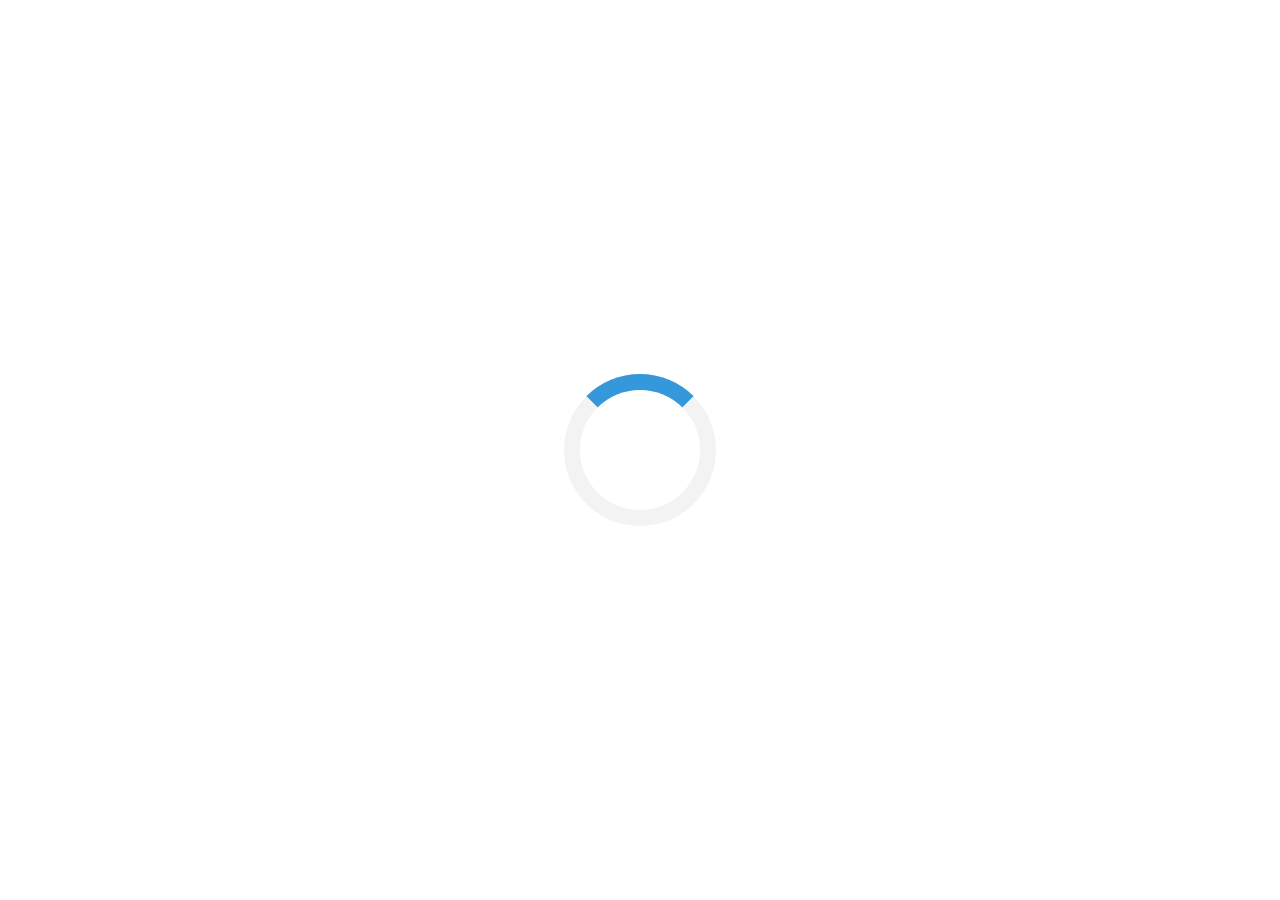
<file: index.html>
<!DOCTYPE html>
<html lang="en" dir="ltr">

<head>
  <meta charset="utf-8">
  <meta name="viewport" content="width=device-width, initial-scale=1.0">
  <title>Geca official</title>
  <link rel="stylesheet" href="styles.css">
  <link rel="stylesheet" href="https://use.fontawesome.com/releases/v5.15.3/css/all.css" integrity="sha384-SZXxX4whJ79/gErwcOYf+zWLeJdY/qpuqC4cAa9rOGUstPomtqpuNWT9wdPEn2fk" crossorigin="anonymous">
  <link href="https://cdn.jsdelivr.net/npm/bootstrap@5.0.2/dist/css/bootstrap.min.css" rel="stylesheet" integrity="sha384-EVSTQN3/azprG1Anm3QDgpJLIm9Nao0Yz1ztcQTwFspd3yD65VohhpuuCOmLASjC" crossorigin="anonymous">
</head>

<body onload="myFunction()" style="margin:0;">
  <div id="loader"></div>

<div style="display:none;" id="myDiv" class="animate-bottom">
  <nav class="navbar fixed-top navbar-expand-lg navbar-light" style="background-color:#483434;">
    <div class="container-fluid">
      <a class="navbar-brand" href="#" style="color:white;"><i class="fab fa-studiovinari"></i> Geca official</a>
      <button class="navbar-toggler" type="button" data-bs-toggle="collapse" data-bs-target="#navbarNavAltMarkup" aria-controls="navbarNavAltMarkup" aria-expanded="false" aria-label="Toggle navigation" ">
        <span class=" navbar-toggler-icon"style="color:white;"></span>
      </button>
      <div class="collapse navbar-collapse" id="navbarNavAltMarkup">
        <div class="navbar-nav">
          <a class="nav-link active" aria-current="page" href="index.html" style="color:white;">Home</a>
          <a class="nav-link" href="admission.html" style="color:white;">Admission</a>
          <a class="nav-link" href="courses.html" style="color:white;">Courses</a>
          <a class="nav-link" href="contact.html" style="color:white;">contact</a>


        </div>
      </div>
    </div>
  </nav>
  <div class="mar">
    <marquee width="100%" direction="left" height="100px">
  College is going to open on 1 Aug 2021
  </marquee>
  </div>
  <div class="first container">
    <img src="images/college-logo.png" class="img-thumbnail" alt="college photo">
    <div class="heading1">
      <div class="d-grid gap-2">
        <button class="btn btn-danger" type="button">principal's message</button>

      </div>

    </div>

<img src="images/start.png" class="img-fluid start" alt="college photo">



  </div>
  <footer>
    <div class="second">
      <div class="container">
        <div class="row">
          <div class="col">
            <div class="container">
              <p>address: <br> railway station road,<br> aurangabad</p>
            </div>
          </div>
          <div class="col">
            <div class="container app">
              <div class="d-grid gap-2 col-6 mx-auto">
                <h4>Download the app </h4>
                <button class="btn btn-dark" type="button"><i class="fab fa-google-play"></i> Google Play</button>

              </div>
            </div>
          </div>

        </div>
      </div>
    </div>
    <div class="last">
      <h5>@all rights reserved</h5>
    </div>

  </footer>

  <script>
var myVar;

function myFunction() {
  myVar = setTimeout(showPage, 3000);
}

function showPage() {
  document.getElementById("loader").style.display = "none";
  document.getElementById("myDiv").style.display = "block";
}
</script>
  <script src="https://cdn.jsdelivr.net/npm/bootstrap@5.0.2/dist/js/bootstrap.bundle.min.js" integrity="sha384-MrcW6ZMFYlzcLA8Nl+NtUVF0sA7MsXsP1UyJoMp4YLEuNSfAP+JcXn/tWtIaxVXM" crossorigin="anonymous"></script>
</body>

</html>
</file>
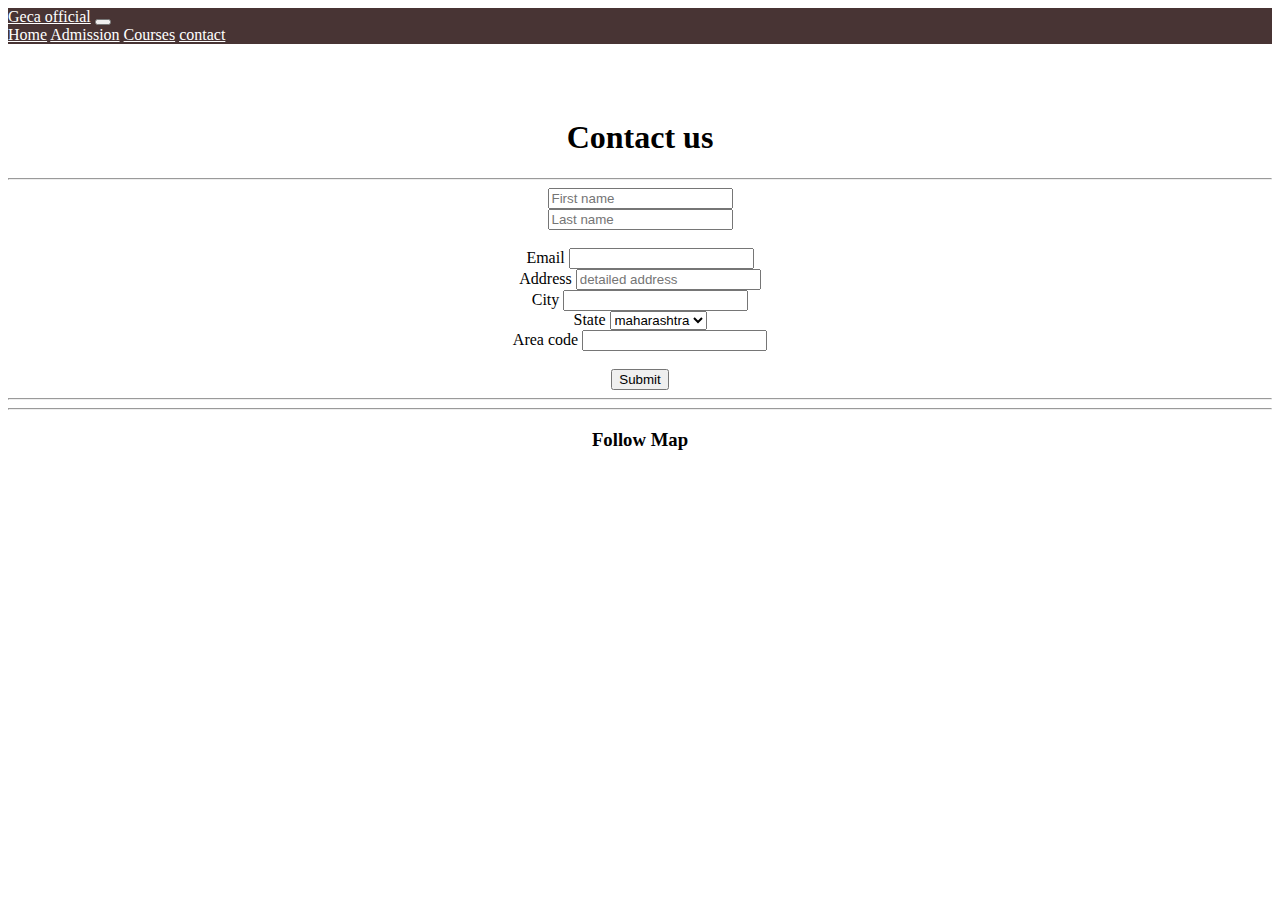
<file: contact.html>
<!DOCTYPE html>
<html lang="en" dir="ltr">
  <head>
    <meta charset="utf-8">
    <meta name="viewport" content="width=device-width, initial-scale=1.0">
    <title>contact</title>
    <link rel="stylesheet" href="styles.css">
    <link rel="stylesheet" href="https://use.fontawesome.com/releases/v5.15.3/css/all.css" integrity="sha384-SZXxX4whJ79/gErwcOYf+zWLeJdY/qpuqC4cAa9rOGUstPomtqpuNWT9wdPEn2fk" crossorigin="anonymous">
    <link href="https://cdn.jsdelivr.net/npm/bootstrap@5.0.2/dist/css/bootstrap.min.css" rel="stylesheet" integrity="sha384-EVSTQN3/azprG1Anm3QDgpJLIm9Nao0Yz1ztcQTwFspd3yD65VohhpuuCOmLASjC" crossorigin="anonymous">
  </head>
  <body>
    <nav class="navbar fixed-top navbar-expand-lg navbar-light" style="background-color:#483434;">
      <div class="container-fluid">
        <a class="navbar-brand" href="#" style="color:white;"><i class="fab fa-studiovinari"></i> Geca official</a>
        <button class="navbar-toggler" type="button" data-bs-toggle="collapse" data-bs-target="#navbarNavAltMarkup" aria-controls="navbarNavAltMarkup" aria-expanded="false" aria-label="Toggle navigation" ">
          <span class=" navbar-toggler-icon"style="color:white;"></span>
        </button>
        <div class="collapse navbar-collapse" id="navbarNavAltMarkup">
          <div class="navbar-nav">
            <a class="nav-link active" aria-current="page" href="index.html" style="color:white;">Home</a>
            <a class="nav-link" href="admission.html" style="color:white;">Admission</a>
            <a class="nav-link" href="courses.html" style="color:white;">Courses</a>
            <a class="nav-link" href="contact.html" style="color:white;">contact</a>


          </div>
        </div>
      </div>
    </nav>
    <div class="cont container">
      <br>
      <br>
      <br>
      <h1>Contact us</h1>
      <hr>
      <div class="row g-3">
  <div class="col">
    <input type="text" class="form-control" placeholder="First name" aria-label="First name">
  </div>
  <div class="col">
    <input type="text" class="form-control" placeholder="Last name" aria-label="Last name">
  </div>
</div>
<br>
<form class="row g-3">
  <div class="col-md-6">
    <label for="inputEmail4" class="form-label">Email</label>
    <input type="email" class="form-control" id="inputEmail4">
  </div>

  <div class="col-12">
    <label for="inputAddress" class="form-label">Address</label>
    <input type="text" class="form-control" id="inputAddress" placeholder="detailed address">
  </div>

  <div class="col-md-6">
    <label for="inputCity" class="form-label">City</label>
    <input type="text" class="form-control" id="inputCity">
  </div>
  <div class="col-md-4">
    <label for="inputState" class="form-label">State</label>
    <select id="inputState" class="form-select">
      <option selected>maharashtra</option>
      <option>bihar</option>
      <option>chattisgadh</option>
    </select>
  </div>
  <div class="col-md-2">
    <label for="inputZip" class="form-label">Area code</label>
    <input type="text" class="form-control" id="inputZip">
  </div>
  <br>
  <div class="col-12">
    <button type="submit" class="btn btn-dark">Submit</button>
  </div>
</form>
<hr>
<hr>

<h3>Follow Map</h3>
<iframe src="https://www.google.com/maps/embed?pb=!1m18!1m12!1m3!1d3752.3299005519934!2d75.32168781486396!3d19.868286886638252!2m3!1f0!2f0!3f0!3m2!1i1024!2i768!4f13.1!3m3!1m2!1s0x3bdb9861a6d01f43%3A0x3a1b932d329091e9!2sGovernment%20College%20Of%20Engineering%2C%20Aurangabad!5e0!3m2!1sen!2sin!4v1635233467588!5m2!1sen!2sin" width="300" height="300" style="border:0;" allowfullscreen="" loading="lazy"></iframe>
    </div>





      <script src="https://cdn.jsdelivr.net/npm/bootstrap@5.0.2/dist/js/bootstrap.bundle.min.js" integrity="sha384-MrcW6ZMFYlzcLA8Nl+NtUVF0sA7MsXsP1UyJoMp4YLEuNSfAP+JcXn/tWtIaxVXM" crossorigin="anonymous"></script>
  </body>
</html>
</file>
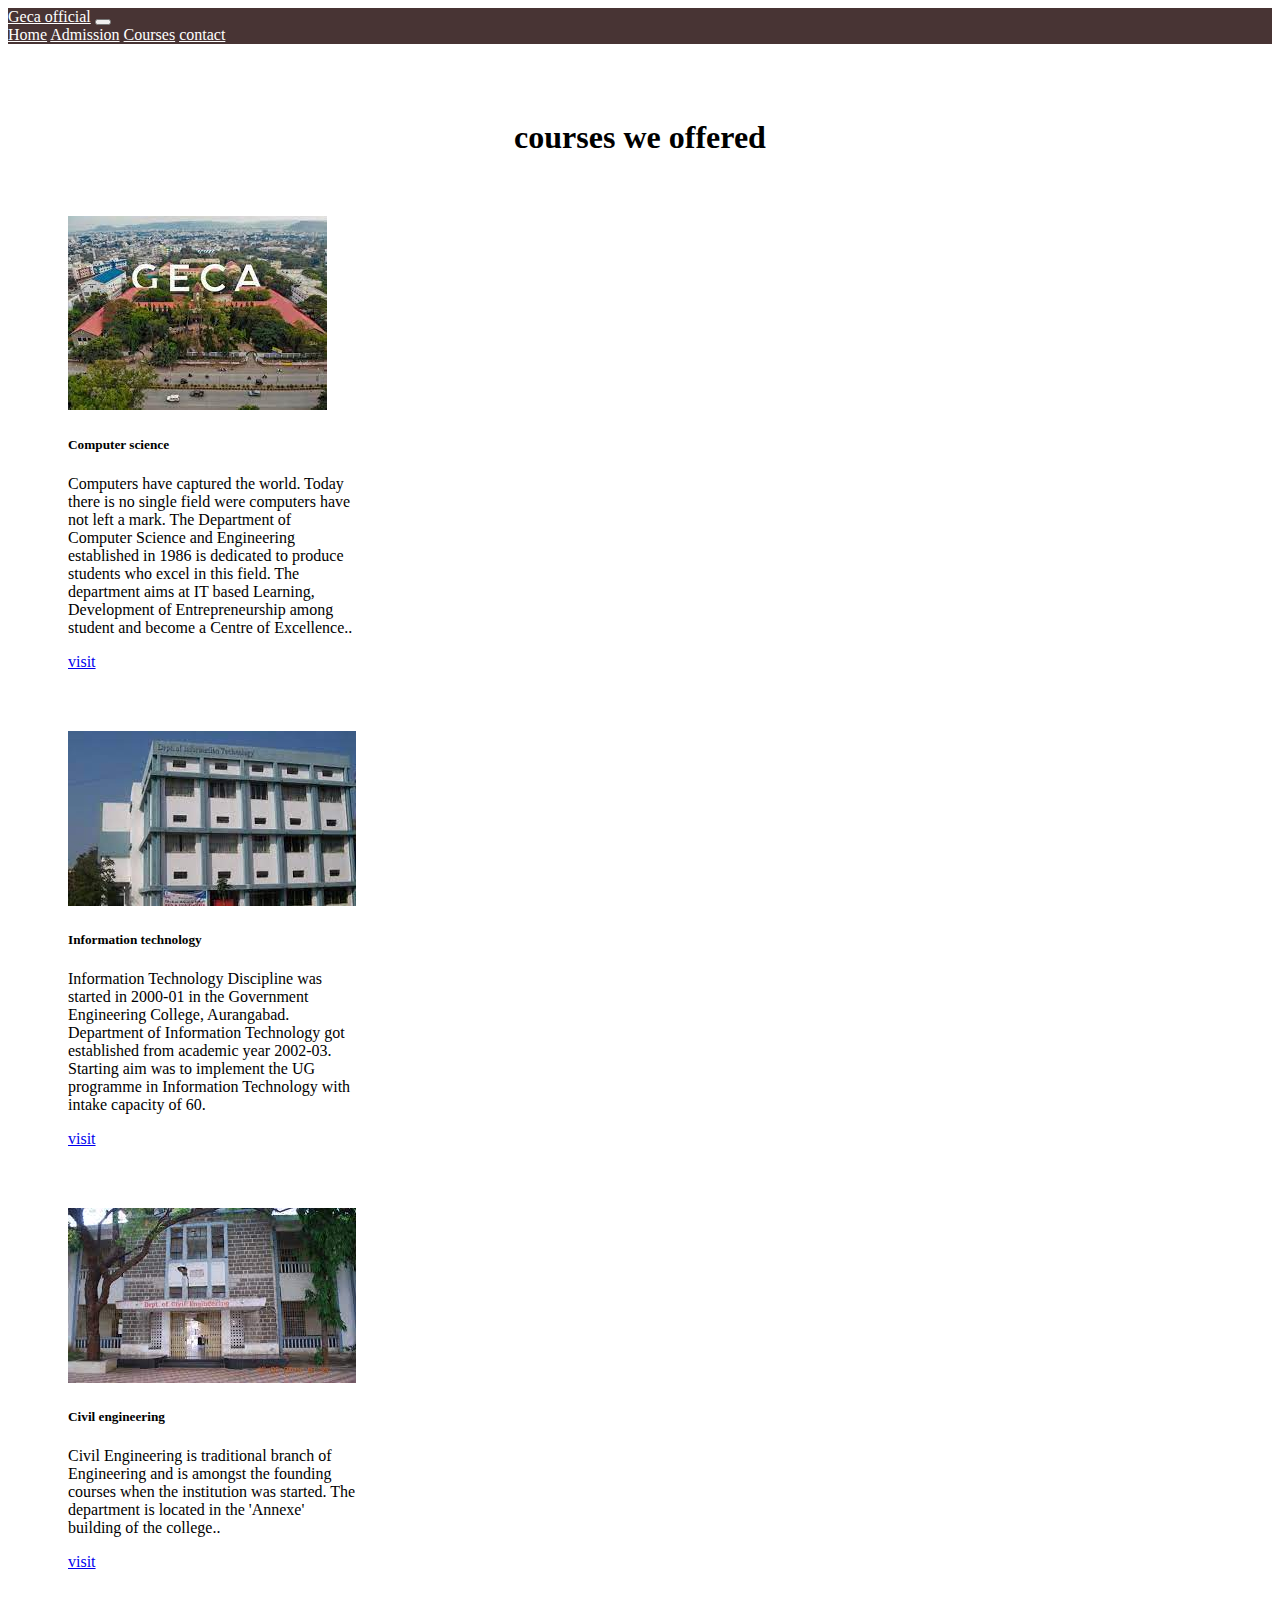
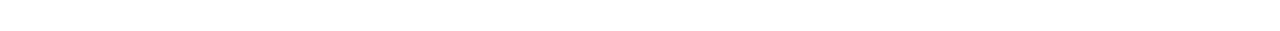
<file: courses.html>
<!DOCTYPE html>
<html lang="en" dir="ltr">
  <head>
    <meta charset="utf-8">
    <meta name="viewport" content="width=device-width, initial-scale=1.0">
    <title>Courses</title>
    <link rel="stylesheet" href="styles.css">
    <link rel="stylesheet" href="https://use.fontawesome.com/releases/v5.15.3/css/all.css" integrity="sha384-SZXxX4whJ79/gErwcOYf+zWLeJdY/qpuqC4cAa9rOGUstPomtqpuNWT9wdPEn2fk" crossorigin="anonymous">
    <link href="https://cdn.jsdelivr.net/npm/bootstrap@5.0.2/dist/css/bootstrap.min.css" rel="stylesheet" integrity="sha384-EVSTQN3/azprG1Anm3QDgpJLIm9Nao0Yz1ztcQTwFspd3yD65VohhpuuCOmLASjC" crossorigin="anonymous">
  </head>
  </head>
  <body>
    <nav class="navbar fixed-top navbar-expand-lg navbar-light" style="background-color:#483434;">
      <div class="container-fluid">
        <a class="navbar-brand" href="#" style="color:white;"><i class="fab fa-studiovinari"></i> Geca official</a>
        <button class="navbar-toggler" type="button" data-bs-toggle="collapse" data-bs-target="#navbarNavAltMarkup" aria-controls="navbarNavAltMarkup" aria-expanded="false" aria-label="Toggle navigation" ">
            <span class=" navbar-toggler-icon"style="color:white;"></span>
        </button>
        <div class="collapse navbar-collapse" id="navbarNavAltMarkup">
          <div class="navbar-nav">
            <a class="nav-link active" aria-current="page" href="index.html" style="color:white;">Home</a>
            <a class="nav-link" href="admission.html" style="color:white;">Admission</a>
            <a class="nav-link" href="courses.html" style="color:white;">Courses</a>
            <a class="nav-link" href="contact.html" style="color:white;">contact</a>


          </div>
        </div>
      </div>
    </nav>
    <div class="courses container">
      <br />
      <br>
      <br>
      <h1 style="text-align:center;"> courses we offered </h1>
    </div>
  <div class="card-1 container">
    <div class="card" style="width: 18rem;">
  <img src="images/comp.jpg" class="card-img-top" alt="...">
  <div class="card-body">
    <h5 class="card-title">Computer science</h5>
    <p class="card-text">Computers have captured the world. Today there is no single field were computers have not left a mark. The Department of Computer Science and Engineering established in 1986 is dedicated to produce students who excel in this field. The department aims at IT based Learning, Development of Entrepreneurship among student and become a Centre of Excellence..</p>
    <a href="#" class="btn btn-dark">visit</a>
  </div>
</div>
<div class="card" style="width: 18rem;">
  <img src="images/it.jpg" class="card-img-top" alt="...">
  <div class="card-body">
    <h5 class="card-title">Information technology</h5>
    <p class="card-text">Information Technology Discipline was started in 2000-01 in the Government Engineering College, Aurangabad. Department of Information Technology got established from academic year 2002-03. Starting aim was to implement the UG programme in Information Technology with intake capacity of 60. </p>
    <a href="#" class="btn btn-dark">visit</a>
  </div>
</div>
<div class="card" style="width: 18rem;">
  <img src="images/civil.jpg" class="card-img-top" alt="...">
  <div class="card-body">
    <h5 class="card-title">Civil engineering</h5>
    <p class="card-text"> Civil Engineering is traditional branch of Engineering and is amongst the founding courses when the institution was started. The department is located in the 'Annexe' building of the college..</p>
    <a href="#" class="btn btn-dark">visit</a>
  </div>
</div>
  </div>


  <script src="https://cdn.jsdelivr.net/npm/bootstrap@5.0.2/dist/js/bootstrap.bundle.min.js" integrity="sha384-MrcW6ZMFYlzcLA8Nl+NtUVF0sA7MsXsP1UyJoMp4YLEuNSfAP+JcXn/tWtIaxVXM" crossorigin="anonymous"></script>
  </body>
</html>
</file>
<file: styles.css>
.body{
  background-color: #FFF3E4;
}
.first{
  margin-top: 50px;
  width: 500px;
  height:450px;
  text-align: center;
  background-color: #EED6C4;

}

.heading1{
  background-color: #483434;
  padding: 5px;
  color: white;
}
.footer{
margin-top: 50px;
text-align: center;
}
.start{
  height:auto;
}
.second{
  padding-top: 70px;
  height: 250px;
  background-color: #483434;
  text-align: left;
  color: white;
}
.last{
  background-color: white;
  text-align: center;


}
.container{

}
.app{
  text-align: center;
}
.mar{
  height:10px;
  margin-top: 80px;
  color: red;
  border-radius: 20px;
}
.courses{
 
}
.card{
 margin: 60px;
}
.cont{
  text-align: center;
}



/* loader */
/* Center the loader */
#loader {
  position: absolute;
  left: 50%;
  top: 50%;
  z-index: 1;
  width: 120px;
  height: 120px;
  margin: -76px 0 0 -76px;
  border: 16px solid #f3f3f3;
  border-radius: 50%;
  border-top: 16px solid #3498db;
  -webkit-animation: spin 2s linear infinite;
  animation: spin 2s linear infinite;
}

@-webkit-keyframes spin {
  0% { -webkit-transform: rotate(0deg); }
  100% { -webkit-transform: rotate(360deg); }
}

@keyframes spin {
  0% { transform: rotate(0deg); }
  100% { transform: rotate(360deg); }
}

/* Add animation to "page content" */
.animate-bottom {
  position: relative;
  -webkit-animation-name: animatebottom;
  -webkit-animation-duration: 1s;
  animation-name: animatebottom;
  animation-duration: 1s
}

@-webkit-keyframes animatebottom {
  from { bottom:-100px; opacity:0 }
  to { bottom:0px; opacity:1 }
}

@keyframes animatebottom {
  from{ bottom:-100px; opacity:0 }
  to{ bottom:0; opacity:1 }
}

#myDiv {
  display: none;
  text-align: center;
}
</file>
